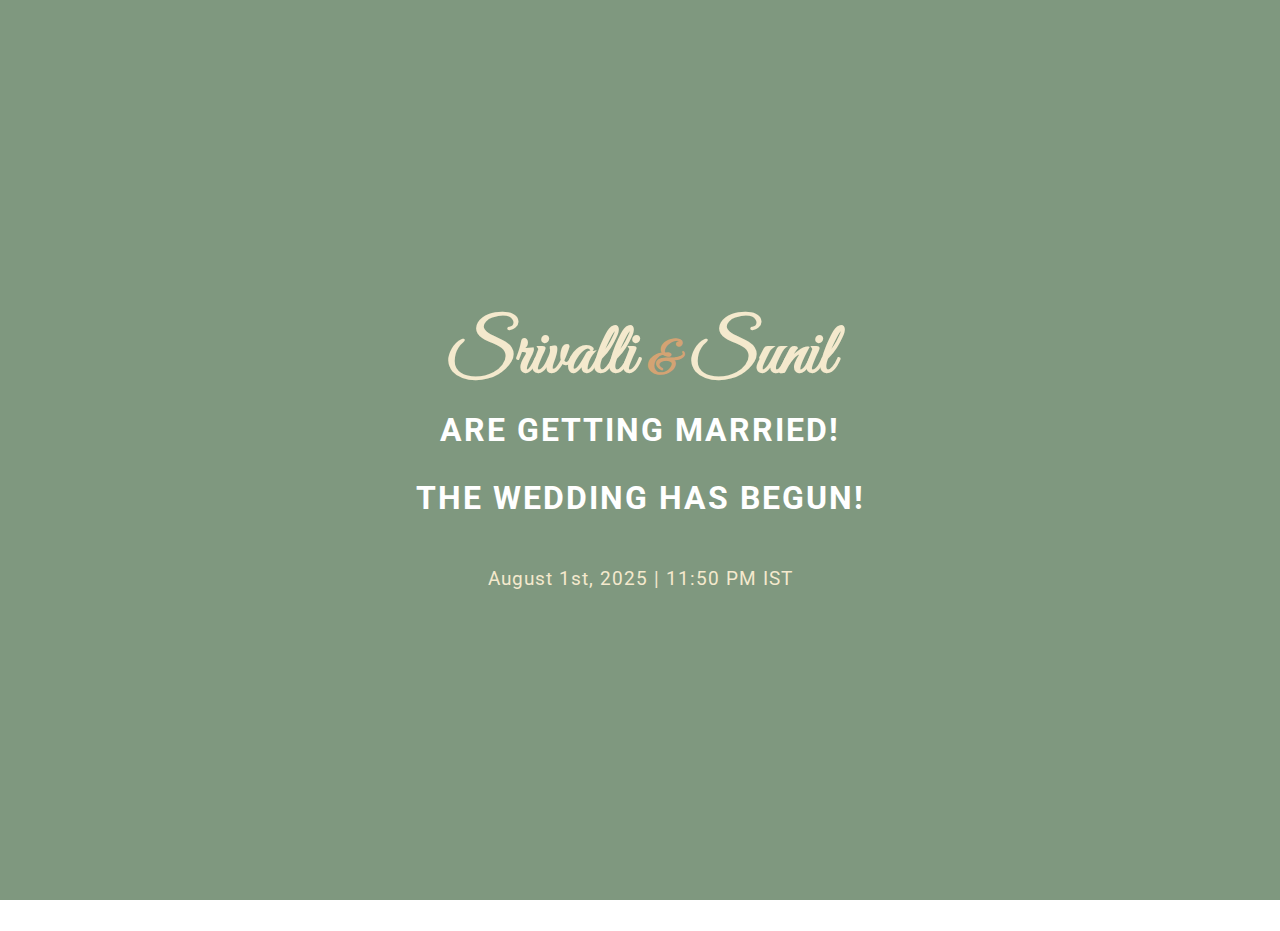
<file: index.html>
<!DOCTYPE html>
<html lang="en">
<head>
    <meta charset="UTF-8">
    <meta name="viewport" content="width=device-width, initial-scale=1.0">
    <title>Srivalli & Sunil's Wedding Countdown</title>
    <link rel="stylesheet" href="styles.css">
    <link href="https://fonts.googleapis.com/css2?family=Great+Vibes&family=Roboto:wght@400;700&display=swap" rel="stylesheet">
</head>
<body>
    <div class="container">
        <div class="overlay"></div>
        <div class="content">
            <h1>Srivalli <span>&</span> Sunil</h1>
            <h2>Are Getting Married!</h2>
            <div id="countdown">
                <div class="time-box">
                    <span id="days">00</span>
                    <p>Days</p>
                </div>
                <div class="time-box">
                    <span id="hours">00</span>
                    <p>Hours</p>
                </div>
                <div class="time-box">
                    <span id="minutes">00</span>
                    <p>Minutes</p>
                </div>
                <div class="time-box">
                    <span id="seconds">00</span>
                    <p>Seconds</p>
                </div>
            </div>
            <p class="wedding-date">August 1st, 2025 | 11:50 PM IST</p>
        </div>
    </div>
    <script src="script.js"></script>
</body>
</html> q
</file>
<file: styles.css>
* {
    margin: 0;
    padding: 0;
    box-sizing: border-box;
}

body {
    font-family: 'Roboto', sans-serif;
    color: #fff;
    overflow: hidden;
}

.container {
    position: relative;
    width: 100%;
    height: 100vh;
    display: flex;
    justify-content: center;
    align-items: center;
    text-align: center;
    background: url('https://images.unsplash.com/photo-1507525428034-b723cf961d3e?ixlib=rb-4.0.3&auto=format&fit=crop&w=1350&q=80') no-repeat center center/cover;
}

.overlay {
    position: absolute;
    top: 0;
    left: 0;
    width: 100%;
    height: 100%;
    background: rgba(0, 50, 0, 0.5); /* Dark green overlay for contrast */
    z-index: 1;
}

.content {
    position: relative;
    z-index: 2;
    padding: 20px;
}

h1 {
    font-family: 'Great Vibes', cursive;
    font-size: 4.5rem;
    color: #f4e9cd; /* Creamy gold for elegance */
    margin-bottom: 10px;
}

h1 span {
    color: #d4a373; /* Gold for the ampersand */
    font-size: 3rem;
}

h2 {
    font-size: 2rem;
    color: #fff;
    margin-bottom: 30px;
    text-transform: uppercase;
    letter-spacing: 2px;
}

#countdown {
    display: flex;
    justify-content: center;
    gap: 20px;
    margin-bottom: 20px;
}

.time-box {
    background: rgba(255, 255, 255, 0.1);
    border: 2px solid #d4a373;
    border-radius: 10px;
    padding: 15px;
    width: 100px;
    backdrop-filter: blur(5px);
}

.time-box span {
    font-size: 2.5rem;
    font-weight: 700;
    color: #f4e9cd;
    display: block;
}

.time-box p {
    font-size: 1rem;
    color: #fff;
    text-transform: uppercase;
}

.wedding-date {
    font-size: 1.2rem;
    color: #f4e9cd;
    letter-spacing: 1px;
}

/* Coconut leaf decoration */
.container::before,
.container::after {
    content: '';
    position: absolute;
    width: 200px;
    height: 200px;
    background: url('https://www.pngall.com/wp-content/uploads/2016/06/Palm-Leaf-PNG-Clipart.png') no-repeat center center/contain;
    z-index: 1;
}

.container::before {
    top: 10px;
    left: 10px;
    transform: rotate(-45deg);
}

.container::after {
    bottom: 10px;
    right: 10px;
    transform: rotate(45deg);
}

/* Responsive Design */
@media (max-width: 768px) {
    h1 {
        font-size: 3rem;
    }

    h1 span {
        font-size: 2rem;
    }

    h2 {
        font-size: 1.5rem;
    }

    .time-box {
        width: 80px;
        padding: 10px;
    }

    .time-box span {
        font-size: 2rem;
    }

    .container::before,
    .container::after {
        width: 100px;
        height: 100px;
    }
}
</file>
